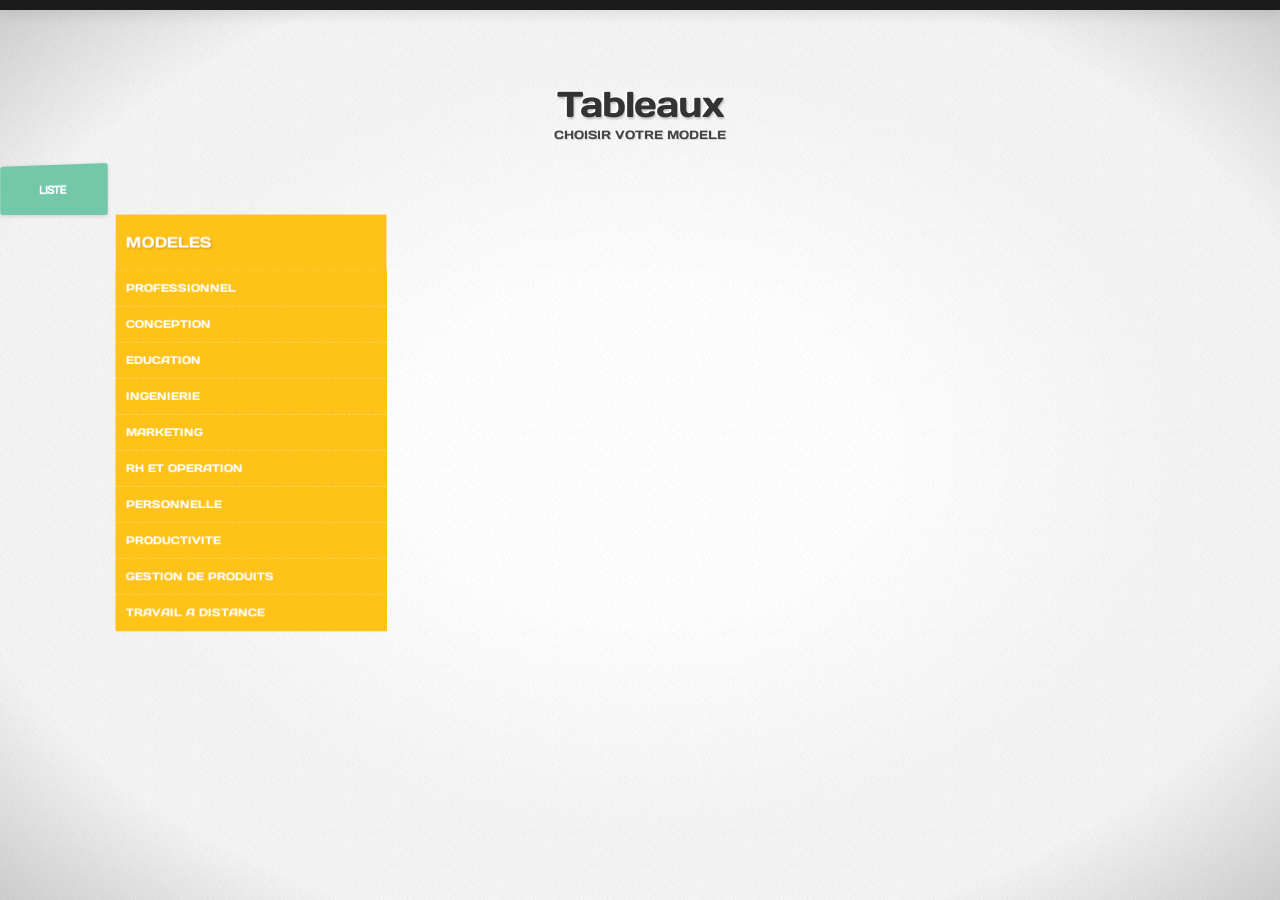
<file: public/stevenasset/projectsteven/tableau.html>
<!doctype html>
<html>
<head>
    <title>tableaux 3D</title>
    <link href='http://fonts.googleapis.com/css?family=Days+One' rel='stylesheet' type='text/css'>
    <link rel="stylesheet" href="css/style.css">
</head>

<body>

    <header class="header">

        <hgroup>

            <h1>Tableaux</h1>
            <h2>Choisir votre modele</h2>
        </hgroup>
    </header>

    <section class="demo">



        <dl class="list maki">
            <dt>Modeles</dt>
            <dd><a href="#">Professionnel</a></dd>
            <dd><a href="#">Conception</a></dd>
            <dd><a href="#">Education</a></dd>
            <dd><a href="#">Ingenierie</a></dd>
            <dd><a href="#">Marketing</a></dd>
            <dd><a href="#">RH et operation</a></dd>
            <dd><a href="#">Personnelle</a></dd>
            <dd><a href="#">Productivite</a></dd>
            <dd><a href="#">Gestion de produits</a></dd>
            <dd><a href="#">Travail a distance</a></dd>

        </dl>

        <dl class="list sashimi">
           
                <a href="#" class="toggle">Liste</a>


    </section>

    <div class="warning">
        <div class="message">
            <h1>CSS 3D Not Detected :(</h1>
        </div>
    </div>


    <script src="http://ajax.googleapis.com/ajax/libs/jquery/1.8.0/jquery.min.js"></script>
    <script src="js/makisu.js"></script>
    <script>

        // The `enabled` flag will be `false` if CSS 3D isn't available

        if ( $.fn.makisu.enabled ) {

            var $sashimi = $( '.sashimi' );
            var $nigiri = $( '.nigiri' );
            var $maki = $( '.maki' );

            // Create Makisus

            $nigiri.makisu({
                selector: 'dd',
                overlap: 0.85,
                speed: 1.7
            });

            $maki.makisu({
                selector: 'dd',
                overlap: 0.6,
                speed: 0.85
            });

            $sashimi.makisu({
                selector: 'dd',
                overlap: 0.2,
                speed: 0.5
            });

            // Open all
            
            $( '.list' ).makisu( 'open' );

            // Toggle on click

            $( '.toggle' ).on( 'click', function() {
                $( '.list' ).makisu( 'toggle' );
            });

            // Disable all links

            $( '.demo a' ).click( function( event ) {
                event.preventDefault();
            });

        } else {

            $( '.warning' ).show();
        }

    </script>
</body>
</html>
</file>
<file: public/stevenasset/projectsteven/css/style.css>
html, body {

    -webkit-font-smoothing: antialiased;
    -moz-font-smoothing: antialiased;

    background: #ffffff;
    background: -moz-radial-gradient(center, ellipse cover,  #ffffff 0%, #ffffff 26%, #f5f5f5 59%, #f5f5f5 77%, #cecece 100%);
    background: -webkit-gradient(radial, center center, 0, center center, 100%, color-stop(0%,#ffffff), color-stop(26%,#ffffff), color-stop(59%,#f5f5f5), color-stop(77%,#f5f5f5), color-stop(100%,#cecece));
    background: -webkit-radial-gradient(center, ellipse cover,  #ffffff 0%,#ffffff 26%,#f5f5f5 59%,#f5f5f5 77%,#cecece 100%);
    background: -o-radial-gradient(center, ellipse cover,  #ffffff 0%,#ffffff 26%,#f5f5f5 59%,#f5f5f5 77%,#cecece 100%);
    background: -ms-radial-gradient(center, ellipse cover,  #ffffff 0%,#ffffff 26%,#f5f5f5 59%,#f5f5f5 77%,#cecece 100%);
    background: radial-gradient(ellipse at center,  #ffffff 0%,#ffffff 26%,#f5f5f5 59%,#f5f5f5 77%,#cecece 100%);
    font-family: 'Days One', sans-serif;
    overflow: hidden;
    padding: 0;
    margin: 0;
    height: 100%;
}

body:before {

    background-image: url([data-uri]);
    position: absolute;
    content: '';
    opacity: 0.8;
    height: 100%;
    width: 100%;
    left: 0;
    top: 0;
}

a {

    -webkit-transition: all 250ms cubic-bezier(0.230, 1.000, 0.320, 1.000);
    -moz-transition: all 250ms cubic-bezier(0.230, 1.000, 0.320, 1.000);
    -ms-transition: all 250ms cubic-bezier(0.230, 1.000, 0.320, 1.000);
    -o-transition: all 250ms cubic-bezier(0.230, 1.000, 0.320, 1.000);
    transition: all 250ms cubic-bezier(0.230, 1.000, 0.320, 1.000);

    text-decoration: none;
}

.header {

    text-align: center;
    position: absolute;
    color: #333;
    width: 100%;
    top: 9%;
}

.header h1 {

    letter-spacing: -1px;
    text-shadow: -2px -1px 1px #fff, 1px 2px 2px rgba(0, 0, 0, 0.2);
    font-weight: 300;
    font-size: 36px;
    margin: 0;
}

.header h2 {

    text-transform: uppercase;
    text-shadow: -2px -1px 1px #fff, 1px 1px 1px rgba(0, 0, 0, 0.15);
    font-weight: 300;
    font-size: 12px;
    color: rgba(0,0,0,0.7);
    margin: 0;
}

.demo:after {

    box-shadow: 0 1px 16px rgba(0,0,0,0.15);
    background: #1b1b1b;
    position: absolute;
    content: '';
    height: 10px;
    width: 100%;
    top: 0;
}

/* List styles */

.list {

    -webkit-transform-style: preserve-3d;
    -moz-transform-style: preserve-3d;
    -ms-transform-style: preserve-3d;
    -o-transform-style: preserve-3d;
    transform-style: preserve-3d;
    
    text-transform: uppercase;
    position: absolute;
    margin-left: -140px;
    margin-top: -280px;
    top: 55%;
}

.list a {
    
    display: block;
    color: #fff;
}

.list a:hover {
    text-indent: 20px;
}

.list dt, .list dd {

    text-indent: 10px;
    line-height: 55px;
    background: #E0FBAC;
    margin: 0;
    height: 55px;
    width: 270px;
    color: #fff;
}

.list dt {

    /* Since we're hiding elements behind here, we need it in 3d */
    -webkit-transform: translateZ(0.3px);
    -moz-transform: translateZ(0.3px);
    -ms-transform: translateZ(0.3px);
    -o-transform: translateZ(0.3px);
    transform: translateZ(0.3px);

    text-shadow: 1px 1px 2px rgba(0, 0, 0, 0.2);
    font-size: 15px;
}

.list dd {

    border-top: 1px dashed rgba(255,255,255,0.3);
    line-height: 35px;
    font-size: 11px;
    height: 35px;
    margin: 0;
}

/* UI */

.toggle {

    box-shadow: 0 1px 4px rgba(0,0,0,0.15);
    border-radius: 3px;

    text-transform: uppercase;
    letter-spacing: -1px;
    line-height: 50px;
    margin-left: -70px;
    margin-top: -20px;
    background: #2b2b2b;
    text-align: center;
    font-size: 12px;
    position: absolute;
    height: 50px;
    bottom: 10%;
    width: 140px;
    color: #fff;
    left: 50%;
}

.toggle:hover {
    
    background: #E42692;
}

/* No CSS 3D support warning */
.warning {

    -webkit-transform: translateZ(2px);
    -moz-transform: translateZ(2px);
    -ms-transform: translateZ(2px);
    -o-transform: translateZ(2px);
    transform: translateZ(2px);

    background: rgba(255,255,255,0.6);
    position: fixed;
    display: none;
    z-index: 999;
    height: 100%;
    width: 100%;
    left: 0;
    top: 0;
}

.warning .message {

    box-shadow: 0 1px 8px rgba(0, 0, 0, 0.6);
    border-radius: 5px;
    text-align: center;
    margin-left: -150px;
    margin-top: -60px;
    line-height: 1.5;
    background: #222;
    font-size: 12px;
    position: absolute;
    padding: 10px;
    width: 280px;
    color: #fff;
    left: 50%;
    top: 50%;
}

.warning .message h1 {

    font-weight: 300;
    font-size: 14px;
}

.warning .message a {

    text-decoration: none;
    color: #73C8A9;
}

/* Individual styles */

.sashimi dt, .sashimi dd, .sashimi a { background: #73C8A9; }
.nigiri dt, .nigiri dd, .nigiri a { background: #E32551; }
.maki dt, .maki dd, .maki a { background: #FFC219; }

.sashimi a:hover { background: #61c19e; }
.nigiri a:hover { background: #d31b46; }
.maki a:hover { background: #ffbb00; }

.nigiri {

    -webkit-transform: perspective(1200px) rotateY(40deg) !important;
    -moz-transform: perspective(1200px) rotateY(40deg) !important;
    -ms-transform: perspective(1200px) rotateY(40deg) !important;
    -o-transform: perspective(1200px) rotateY(40deg) !important;
    transform: perspective(1200px) rotateY(40deg) !important;

    -webkit-transform-origin: 110% 25%;
    -moz-transform-origin: 110% 25%;
    -ms-transform-origin: 110% 25%;
    -o-transform-origin: 110% 25%;
    transform-origin: 110% 25%;

    left: 20%;
}

.maki {

    -webkit-transform: perspective(600px) translateZ(1px) !important;
    -moz-transform: perspective(600px) translateZ(1px) !important;
    -ms-transform: perspective(600px) translateZ(1px) !important;
    -o-transform: perspective(600px) translateZ(1px) !important;
    transform: perspective(600px) translateZ(1px) !important;

    left: 20%;
}

.sashimi {

    -webkit-transform: perspective(1200px) rotateY(-40deg) !important;
    -moz-transform: perspective(1200px) rotateY(-40deg) !important;
    -ms-transform: perspective(1200px) rotateY(-40deg) !important;
    -o-transform: perspective(1200px) rotateY(-40deg) !important;
    transform: perspective(1200px) rotateY(-40deg) !important;

    -webkit-transform-origin: -10% 25%;
    -moz-transform-origin: -10% 25%;
    -ms-transform-origin: -10% 25%;
    -o-transform-origin: -10% 25%;
    transform-origin: -10% 25%;

    left: 15%;
}
</file>
